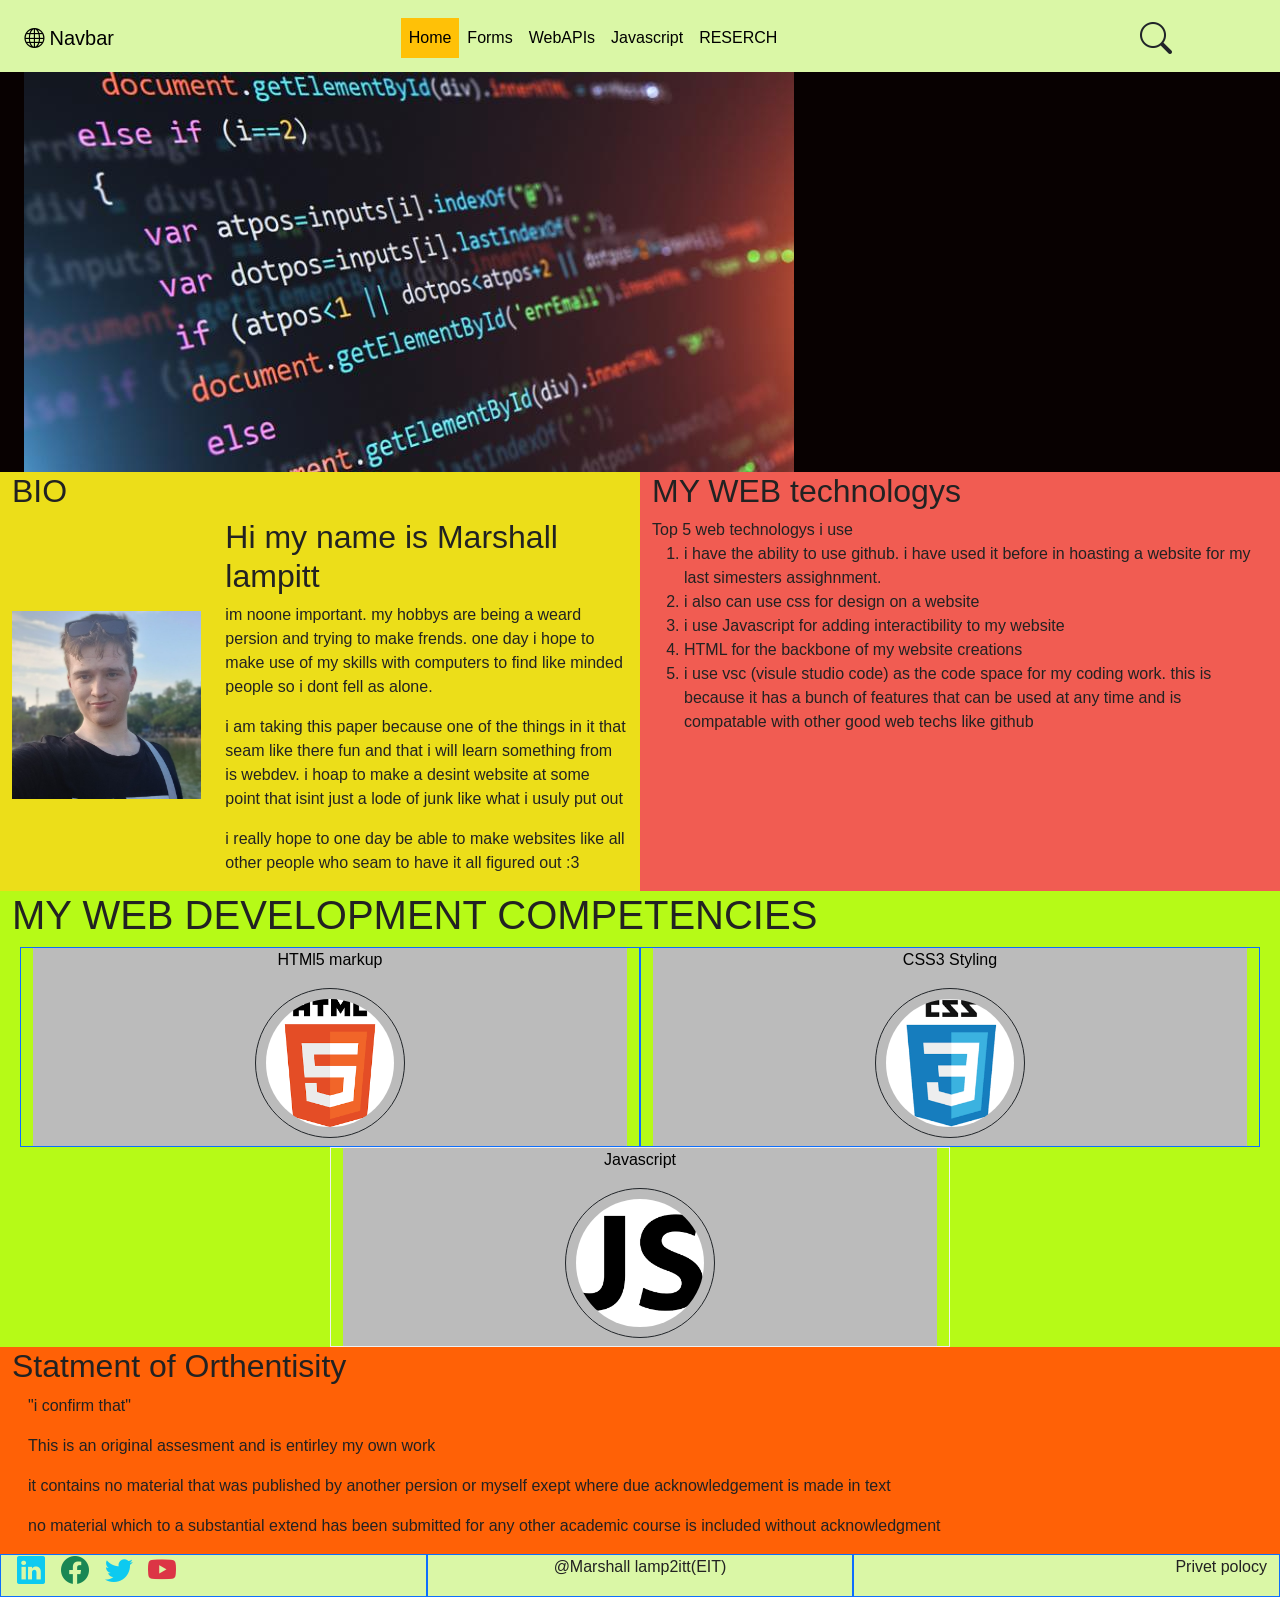
<file: index.html>
<!doctype html>
<html lang="en">    
<head >
    <meta charset="utf-8">
    <meta name="viewport" content="width=device-width, initial-scale=1">
    <title>HomePage</title>

    <!--Insert bootstrap css-->
    <link href="https://cdn.jsdelivr.net/npm/bootstrap@5.3.8/dist/css/bootstrap.min.css" rel="stylesheet" integrity="sha384-sRIl4kxILFvY47J16cr9ZwB07vP4J8+LH7qKQnuqkuIAvNWLzeN8tE5YBujZqJLB" crossorigin="anonymous">
    <!--Insert bootstrap icons--> 
    <link rel="stylesheet" href="https://cdn.jsdelivr.net/npm/bootstrap-icons@1.13.1/font/bootstrap-icons.min.css">
    <link href="Styles.css" rel="stylesheet" type="text/css">
</head >

<!--Visible webpage-->  
<body>
    <div class="collapse" id="collapseExample">
        <div class="card card-body">
            <form class="d-flex" role="search">
                <input class="form-control me-2" type="search" placeholder="Search" aria-label="Search"/>
                <button class="btn btn-outline-success" type="submit">Search</button>
            </form>
            <!-- copy and pace serch box buttion to here
            -->
        </div>
    </div>

    <!--Navbar here-->
    <div class="container-fluid" style="background-color: var(--navbar-color); height: 8vh;">
        <nav class="navbar navbar-expand-lg">
            <div class="container-fluid">
                <!--Brand logo and name-->
                <a class="navbar-brand" href=":index.html"> <i class="bi bi-globe"></i> Navbar</a> 

                
                
                <!--Sandwich icon -->
                <button class="navbar-toggler" type="button" data-bs-toggle="collapse" data-bs-target="#navbarNav" aria-controls="navbarNav" aria-expanded="false" aria-label="Toggle navigation">
                    <span class="navbar-toggler-icon"></span>
                </button>
                
                <!--search icon for mobile view-->
                <button class="btn d-inline d-lg-none" data-bs-toggle="collapse" data-bs-target="#collapseExample" aria-expanded="false" aria-controls="collapseExample" >
                    <span class="bi bi-search fs-2"></span>       
                </button>



                <!--Navbar links-->
                <div class=" d-flex justify-content-center align-items-center collapse navbar-collapse"d-lg-flex justify-content-contaner id="navbarNav">
                    <ul class="navbar-nav float end">
                        <li class=" nav-item">
                            <a class="nav-link active bg-warning" aria-current="page" href="index.html">Home</a>
                        </li>
                        <li class=" nav-item">
                            <a class="nav-link active" aria-current="page" href="forms.html">Forms</a>
                        </li>
                        <li class="nav-item">
                            <a class="nav-link active" aria-current="page" href="webapi.html">WebAPIs</a>
                        </li>
                        <li class="nav-item">
                            <a class="nav-link active" aria-current="page" href="javascript.html">Javascript</a>
                        </li>
                        <li class="nav-item">
                            <a class="nav-link active" aria-current="page" href="Research.html">RESERCH</a>
                        </li>
                    </ul>
                </div>
                <!--this serch icon only shown on large devices on the right hand side-->
                <button class="btn d-none d-sm-none d-md-none d-lg-inline align-end" data-bs-toggle="collapse" data-bs-target="#collapseExample" aria-expanded="false" aria-controls="collapseExample" >
                    <span class="bi bi-search fs-2"></span>
                </button>
            </div>
        </nav>
        
    </div>
    

    
    <main style="min-height: 80vh;">
        <!--This is main area-->
        <main class="container-fluid" style="min-height: 85vh; background-color: var(--showcase-color);">
            <section class="container-fluid" style="min-height: 30vh; background-color: var(--showcase-color);">
                <img src="images/javascript-code.jpg" class="img-fluid" src>
            </section>

                <div class="row">
                    <div class="col-12 col-md-6" style="background-color: var(--bio-color);"> 
                        <h2>BIO</h2>
                        <div class="row">
                            <div class="col-12 col-md-4 d-flex justify-content-center align-items-center"> 
                                <img src="images/Screenshot 2026-08-02 235110.png" class="img-fluid" src>
                            </div>
                            <div class="col-12 col-md-8">
                                <h2>Hi my name is Marshall lampitt</h2>
                                <p>im noone important. my hobbys are being a weard persion and trying to make frends. one day i hope to make use of my skills with computers to find like minded people so i dont fell as alone.</p>
                                <p>i am taking this paper because one of the things in it that seam like there fun and that i will learn something from is webdev. i hoap to make a desint website at some point that isint just a lode of junk like what i usuly put out </p>
                                <p>i really hope to one day be able to make websites like all other people who seam to have it all figured out :3</p>
                            </div>
                        </div>
                    </div>

                <div class="col-12 col-md-6" style="background-color: var(--webtech-color);">
                    <h2>MY WEB technologys</h2>
                    <lead>Top 5 web technologys i use </lead>
                    <ol>
                        <li>i have the ability to use github. i have used it before in hoasting a website for my last simesters assighnment.</li>
                        <li>i also can use css for design on a website</li>
                        <li>i use Javascript for adding interactibility to my website  </li>
                        <li>HTML for the backbone of my website creations </li>
                        <li>i use vsc (visule studio code) as the code space for my coding work. this is because it has a bunch of features that can be used at any time and is compatable with other good web techs like github</li>
                    </ol>
                </div>
 


            <section class="container-fluid" style="min-height: 20vh; background-color: var(--competence-color);">
                <h1>MY WEB DEVELOPMENT COMPETENCIES</h1>
                <div class="row justify-content-center align-items-center">
                    <div class="col-12 col-md-4 flip-box justify-content-center align-items-center d-lg-block border border-primary">
                        <div class="flip-box-inner">
                            <div class="flip-box-front">
                                <p>HTMl5 markup</p>
                                <img src="images/html5.png" class="img-fluid rounded-circle border border-dark" src>
                                
                            </div> 
                            <div class="flip-box-back">
                                <p>Here we talk about html. i beleave i am better at html than css and javascript. i do beleave that i have a lot of room i need to improve on but i beleave in due time i will eventuley be good entoh at it that i could make a website in an instint.</p>
                            </div>
                        </div>
                    </div>
                    <div class="col-8 col-md-4 flip-box justify-content-center align-items-center d-lg-block border border-primary">
                        <div class="flip-box-inner">
                            <div class="flip-box-front">
                                <p>CSS3 Styling</p>
                                <img src="images/css3.png"class="img-fluid rounded-circle border border-dark" src>
                            </div>
                            <div class="flip-box-back">
                                <p>here we talk about css. i would say i have more knowlage than your avrage persion but im also no pro. id say i still have a long way to go before being able to be compotint enoth to pass as a normal web developer. </p>
                            </div>
                        </div>
                    </div>
                    <div class="col-4 col-md-4 flip-box justify-content-center align-items-center d-flex">
                        <div class="flip-box-inner">
                            <div class="flip-box-front">
                                <p>Javascript</p>
                                <img src="images/javascript.png"class="img-fluid rounded-circle border border-dark" src>
                            </div>
                            <div class="flip-box-back">
                                <p>here we talk about javascript. im not great at javascript. i am however getting better at it. i will be getting better and make my sight look better.</p>
                            </div>
                        </div>
                    </div>
                </div>
            </section>

            <section style="min-height: 20vh; background-color: var(--statement-color);">
                <h2>Statment of Orthentisity</h2>
                <p class="ms-3">"i confirm that"</p>
                <p class="ms-3">This is an original assesment and is entirley my own work</p>
                <p class="ms-3">it contains no material that was published by another persion or myself exept where due acknowledgement is made in text</p>
                <p class="ms-3">no material which to a substantial extend has been submitted for any other academic course is included without acknowledgment</p>
            </section>
        </main>
    </main>

    <!--Footer section-->
    <footer class="container-fluid" style="background-color: var(--navbar-color);">
        <div class="row">
            <!--Social media icons-->
            <div class="col-12 col-md-4 justify-content-center align-items-center d-lg-block border border-primary">
                <h3>
                    <span class="bi bi-linkedin text-info m-1"></span>
                    <span class="bi bi-facebook text-success m-1"></span>
                    <span class="bi bi-twitter text-info m-1"></span>
                    <span class="bi bi-youtube text-danger m-1"></span>
                </h3>
            </div>
            <!--Author name section
            
            -->
            <div class="col-8 col-md-4 d-flex justify-content-center align-items-center border border-primary">
                <p class="fs-6">@Marshall lamp2itt(EIT)</p>
            </div>
            <!--prive pol section
            
            -->
            <div class="col-4 col-md-4 d-flex justify-content-end align-items-center border border-primary">
                <p class="fs-6">Privet polocy</p>
            </div>
        </div>
    </footer>

    <!--Insert bootstrap js-->
    <script src="https://cdn.jsdelivr.net/npm/bootstrap@5.3.8/dist/js/bootstrap.bundle.min.js" integrity="sha384-FKyoEForCGlyvwx9Hj09JcYn3nv7wiPVlz7YYwJrWVcXK/BmnVDxM+D2scQbITxI" crossorigin="anonymous"></script>
</body>

</html>
</file>
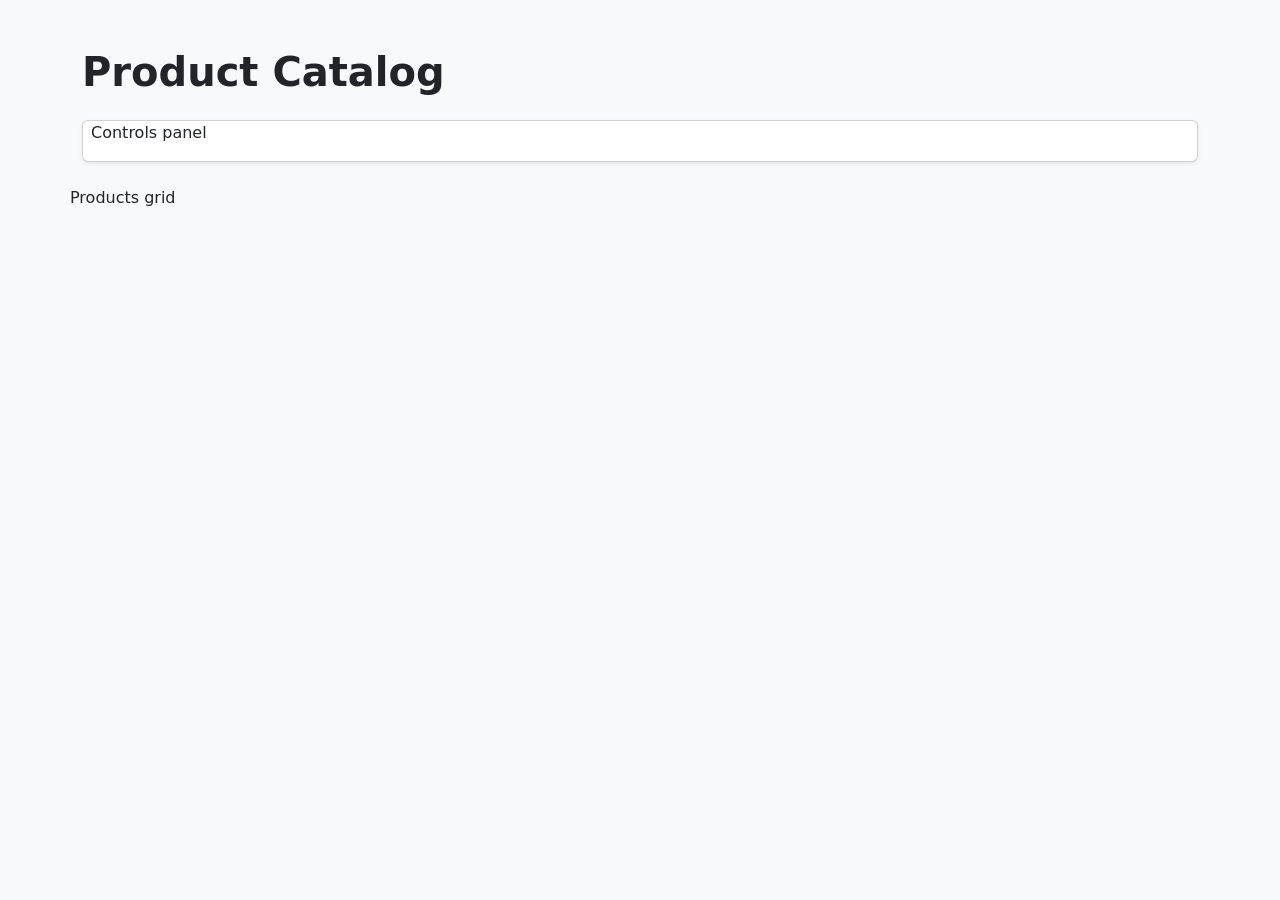
<file: product-catalog.html>
<!DOCTYPE html>
<html lang="en">
<head>
  <meta charset="UTF-8">
  <meta name="viewport" content="width=device-width, initial-scale=1.0">
  <title>Electronic Store</title>
  <!--Bootstrap CSS-->
  <link href="https://cdn.jsdelivr.net/npm/bootstrap@5.3.8/dist/css/bootstrap.min.css" rel="stylesheet" integrity="sha384-sRIl4kxILFvY47J16cr9ZwB07vP4J8+LH7qKQnuqkuIAvNWLzeN8tE5YBujZqJLB" crossorigin="anonymous">
  <!--Bootstrap JS-->
  <script src="https://cdn.jsdelivr.net/npm/bootstrap@5.3.8/dist/js/bootstrap.bundle.min.js" defer integrity="sha384-FKyoEForCGlyvwx9Hj09JcYn3nv7wiPVlz7YYwJrWVcXK/BmnVDxM+D2scQbITxI" crossorigin="anonymous"></script>
</head>

<body class="bg-light">

  <!-- Main catalog content -->
  <div class="container py-5">
    <h1 class="mb-4 fw-bold">Product Catalog</h1>

    <!-- Control panel: search filter, sort -->
    <div class="card shadow-sm mb-4">
      <div class="card-body">
        <div class="row g-3" id="controls-panel"> Controls panel</div>
      </div>
    </div>

    <!-- Products are rendered here by JavaScript -->
    <div class="row" id="productGrid">Products grid</div>
  </div>

  <!--JAVASCRIPT-->
  <script type="module" src="catalog/catalog-app.js"> </script> 

</body>
</html>
</file>
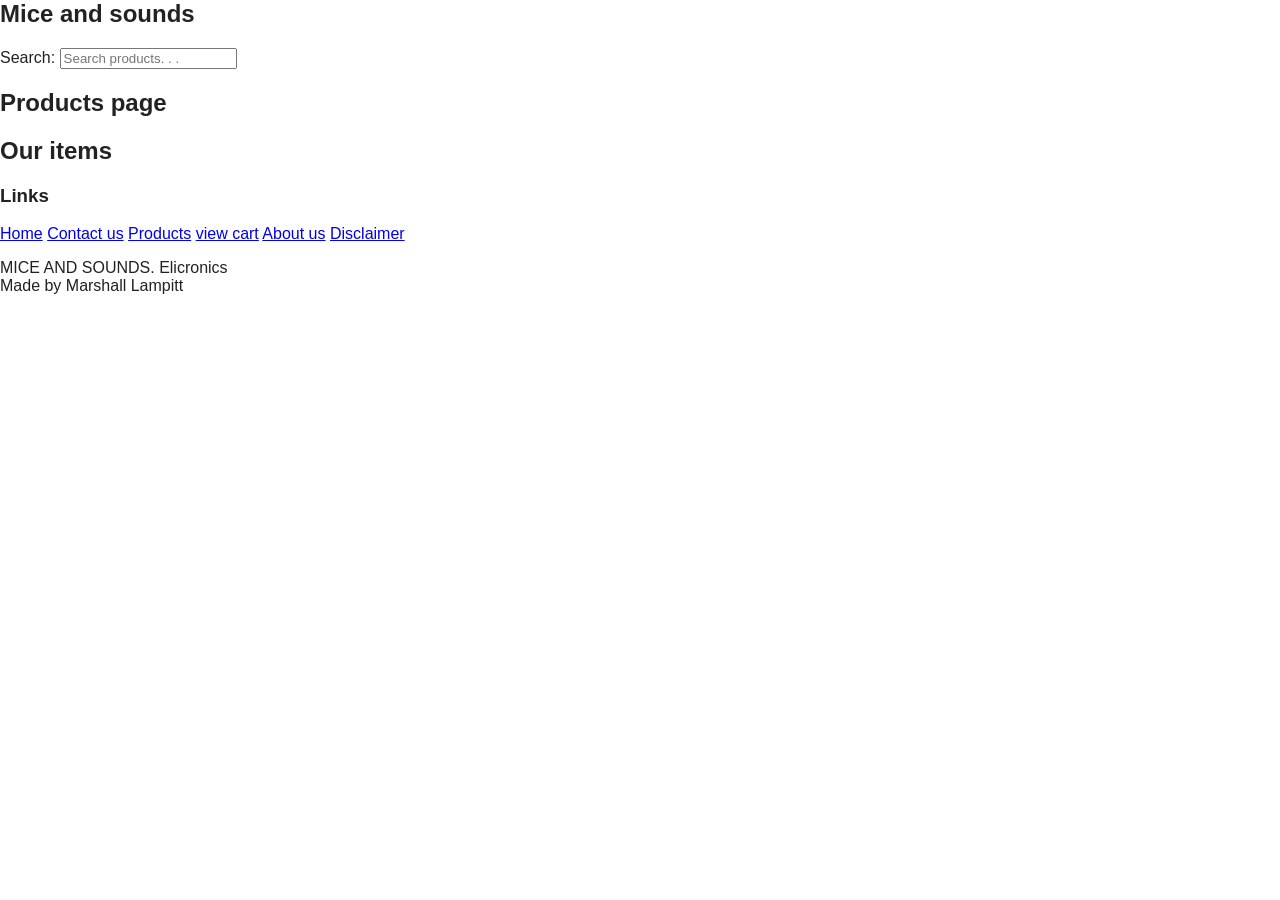
<file: Products.html>
<html>
<!----------HEAD--------------->
<head>
    <meta charset="Utf-8">
    <title>Mice and sounds Products page</title>
    <link rel="stylesheet" type="text/css" href="Styles.css">
</head>

<!---------BODY---------------->
<body>
<!--------Nave part-------->
    <nav>
        <div class="nav-content">
            <div class="logo"></div>
            <h2 class="borde">Mice and sounds</h2>
        </div>
    </nav>
	
<!--Header section-->
    <header>
        <div class="search-container">
            <label for="searchInput">Search:</label>
            <input type="text" id="searchInput" onkeyup="displayFilteredItems()" placeholder="Search products. . .">
        </div>
        <h2 class="borde">Products page</h2>
    </header>

<!--Main content and sidebar-->
    <div class="main-aside-container">

<!--Main section-->
        <main>
			<h2>Our items</h2>
            <div id="itemList"></div>	
        </main>

<!--Sidebar with nav links-->
        <aside>
            <div class="sidebar-links">
                <h3>Links</h3>
                <a href="Mice and sounds true home page.html"> Home</a>
                <a href="Contact Us.html">Contact us</a>
                <a href="Products.html">Products</a>
                <a href="View cart.html">view cart</a>
                <a href="About us.html">About us</a>
                <a href="Disclaimer.html">Disclaimer</a>
            </div>
        </aside>
    </div>
<!-------Footer section-------->

    <footer>
        <p>MICE AND SOUNDS. Elicronics<br>Made by Marshall Lampitt</p>
    </footer>
<!----------my javascript file at the bottom of my html file------->
    <script src="newdata.js"></script>
</body>
</html>
</file>
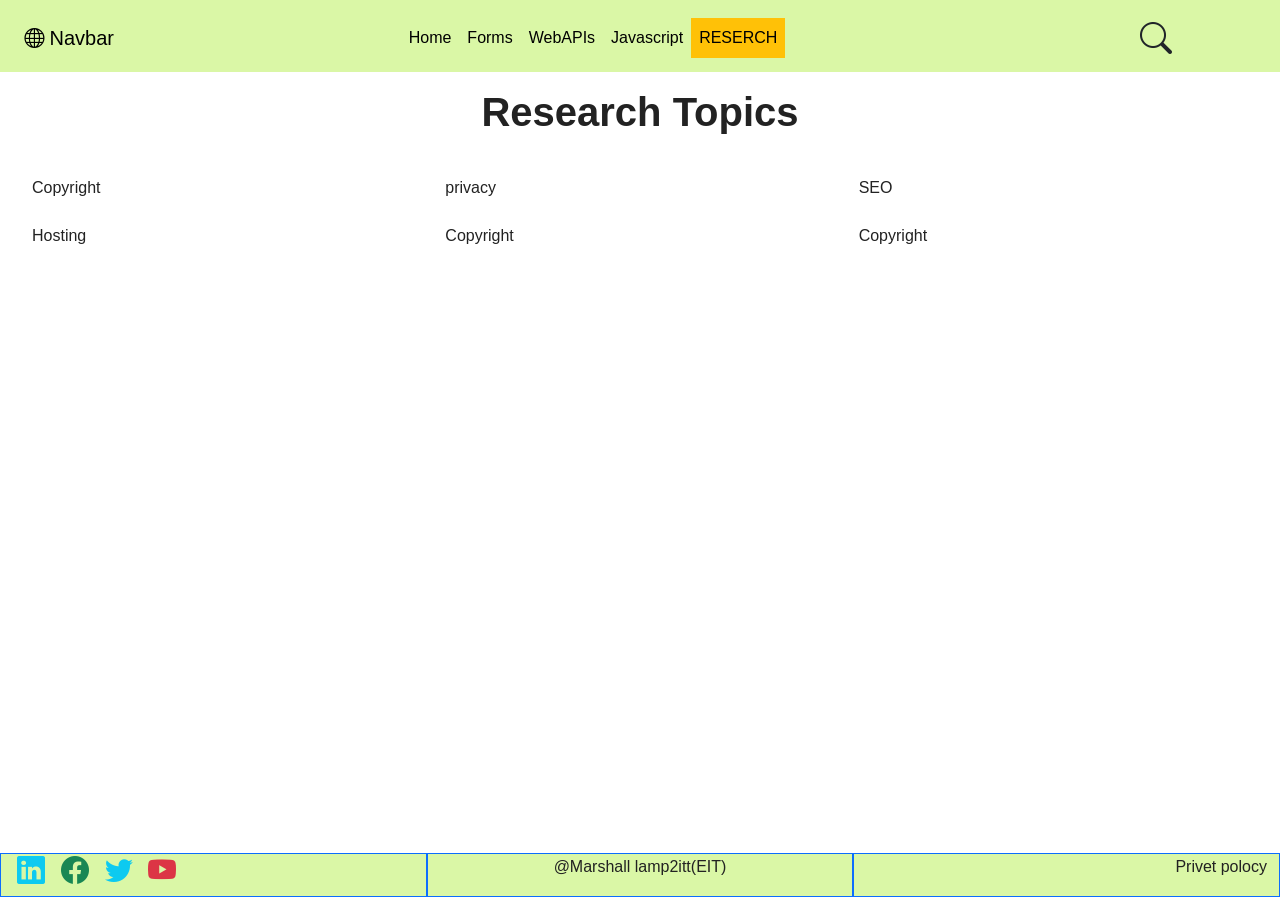
<file: Research.html>
<!Doctype html>
<html lang="en">    
<head >
    <meta charset="utf-8">  
    <meta name="viewport" content="width=device-width, initial-scale=1">
    <title>Research</title>

    <!--Insert bootstrap css-->
    <link href="https://cdn.jsdelivr.net/npm/bootstrap@5.3.8/dist/css/bootstrap.min.css" rel="stylesheet" integrity="sha384-sRIl4kxILFvY47J16cr9ZwB07vP4J8+LH7qKQnuqkuIAvNWLzeN8tE5YBujZqJLB" crossorigin="anonymous">
    <!--Insert bootstrap icons--> 
    <link rel="stylesheet" href="https://cdn.jsdelivr.net/npm/bootstrap-icons@1.13.1/font/bootstrap-icons.min.css">
    <link href="Styles.css" rel="stylesheet" type="text/css">

</head >

<!--Visible webpage-->  
<body>
    <div class="collapse" id="collapseExample">
        <div class="card card-body">
            <form class="d-flex" role="search">
                <input class="form-control me-2" type="search" placeholder="Search" aria-label="Search"/>
                <button class="btn btn-outline-success" type="submit">Search</button>
            </form>
            <!-- copy and pace serch box buttion to here
            -->
        </div>
    </div>

    <!--Navbar here-->
    <div class="container-fluid" style="background-color: var(--navbar-color); height: 8vh;">
        <nav class="navbar navbar-expand-lg">
            <div class="container-fluid">
                <!--Brand logo and name-->
                <a class="navbar-brand" href=":index.html"> <i class="bi bi-globe"></i> Navbar</a> 

                
                
                <!--Sandwich icon -->
                <button class="navbar-toggler" type="button" data-bs-toggle="collapse" data-bs-target="#navbarNav" aria-controls="navbarNav" aria-expanded="false" aria-label="Toggle navigation">
                    <span class="navbar-toggler-icon"></span>
                </button>
                
                <!--search icon for mobile view-->
                <button class="btn d-inline d-lg-none" data-bs-toggle="collapse" data-bs-target="#collapseExample" aria-expanded="false" aria-controls="collapseExample" >
                    <span class="bi bi-search fs-2"></span>       
                </button>



                <!--Navbar links-->
                <div class=" d-flex justify-content-center align-items-center collapse navbar-collapse"d-lg-flex justify-content-contaner id="navbarNav">
                    <ul class="navbar-nav float end">
                        <li class=" nav-item">
                            <a class="nav-link active" aria-current="page" href="index.html">Home</a>
                        </li>
                        <li class=" nav-item">
                            <a class="nav-link active" aria-current="page" href="forms.html">Forms</a>
                        </li>
                        <li class="nav-item">
                            <a class="nav-link active" aria-current="page" href="webapi.html">WebAPIs</a>
                        </li>
                        <li class="nav-item">
                            <a class="nav-link active" aria-current="page" href="javascript.html">Javascript</a>
                        </li>
                        <li class="nav-item">
                            <a class="nav-link active bg-warning" aria-current="page" href="Research.html">RESERCH</a>
                        </li>
                    </ul>
                </div>
                <!--this serch icon only shown on large devices on the right hand side-->
                <button class="btn d-none d-sm-none d-md-none d-lg-inline align-end" data-bs-toggle="collapse" data-bs-target="#collapseExample" aria-expanded="false" aria-controls="collapseExample" >
                    <span class="bi bi-search fs-2"></span>
                </button>
            </div>
        </nav>
        
    </div>

    <main style="min-height: 85vh;">
        <!--main-research page here-->
        <div class="container-fluid">
            <h1 class="text-center fw-bold my-3">Research Topics</h1>
            <div class="row g-4 m-2">
            <!-- Card 1: copyright component is here -->
            <div class="col-lg-4 col-md-6" id="copyright-component">Copyright</div>
            <!-- Card 2: privacy component is here -->
            <div class="col-lg-4 col-md-6" id="privacy-component">privacy</div>
            <!-- Card 3: seo component is here -->
            <div class="col-lg-4 col-md-6 " id="seo-component">SEO</div>      
            <!-- Card 4: hosting component is here -->
            <div class="col-lg-4 col-md-6 " id="hosting-component">Hosting</div>
            <!-- Card 5: maintenance component is here -->
            <div class="col-lg-4 col-md-6 " id="maintenance-component">Copyright</div>    
            <!-- Card 6: security component is here -->
            <div class="col-lg-4 col-md-6 " id="security-component">Copyright</div>  
            </div>      
        </div>
    </main>
    <!--Footer section-->
    <footer class="container-fluid" style="background-color: var(--navbar-color);">
        <div class="row">
            <!--Social media icons-->
            <div class="col-12 col-md-4 justify-content-center align-items-center d-lg-block border border-primary">
                <h3>
                    <span class="bi bi-linkedin text-info m-1"></span>
                    <span class="bi bi-facebook text-success m-1"></span>
                    <span class="bi bi-twitter text-info m-1"></span>
                    <span class="bi bi-youtube text-danger m-1"></span>
                </h3>
            </div>
            <!--Author name section
            
            -->
            <div class="col-8 col-md-4 d-flex justify-content-center align-items-center border border-primary">
                <p class="fs-6">@Marshall lamp2itt(EIT)</p>
            </div>
            <!--prive pol section
            
            -->
            <div class="col-4 col-md-4 d-flex justify-content-end align-items-center border border-primary">
                <p class="fs-6">Privet polocy</p>
            </div>
        </div>
    </footer>

    <!--Insert bootstrap js-->
    <script src="https://cdn.jsdelivr.net/npm/bootstrap@5.3.8/dist/js/bootstrap.bundle.min.js" integrity="sha384-FKyoEForCGlyvwx9Hj09JcYn3nv7wiPVlz7YYwJrWVcXK/BmnVDxM+D2scQbITxI" crossorigin="anonymous"></script>
</body>

</html>
</file>
<file: Styles.css>
#portrate {
    border-radius: 50%;
    border: 1px solid black;
    width: 60%;
    display: block;
    margin-left: auto;
    margin-right: auto;
}
/*-----------------------------------------------------------Flip box section--------------------------------------------------------*/
/* The flip box container - set the width and height to whatever you want. We have added the border property to demonstrate that the flip itself goes out of the box on hover (remove perspective if you don't want the 3D effect */
/*---------------------------------------------------The flipbox for home page------------------------------------------------------*/
.flip-box {
  background-color: transparent;
  width: 620px;
  height: 200px;
  border: 1px solid #f1f1f1;
  perspective: 1000px; /* Remove this if you don't want the 3D effect */
  
}

/* This container is needed to position the front and back side */
.flip-box-inner {
  position: relative;
  width: 100%;
  height: 100%;
  text-align: center;
  transition: transform 0.8s;
  transform-style: preserve-3d;
}
/* Do an horizontal flip when you move the mouse over the flip box container */
.flip-box:hover .flip-box-inner {
  transform: rotateY(180deg);
}

/* Position the front and back side */
.flip-box-front, .flip-box-back {
  position: absolute;
  width: 100%;
  height: 100%;
  -webkit-backface-visibility: hidden; /* Safari */
  backface-visibility: hidden;
}
/* size and position of image in flip box*/


/* Style the front side */
.flip-box-front {
  background-color: #bbb;
  color: black;
  img {
    overflow: hidden;
    padding: 10px;
    width: 35%;
    height: auto;
    max-width: 150px;
  }
}

/* Style the back side */
.flip-box-back {
  background-color: dodgerblue;
  color: white;
  transform: rotateY(180deg);
}


button {
  width: 200px;
  height: 60px;
  border-radius: 10px;
}
.background-web-api {
  background-color: rgb(48, 47, 47);
}
:root {
  --background-color: wheat;
  --background-color2:rgb(231, 231, 231);
  --background-color3:white;
  --text-color: #222222;
  --card-bg: #eb0e0e;
  --navbar-color: #DAF7A6;
  --showcase-color: #080101;
  --box-color:white;
/*------------------------------------home page colors-----------------------------*/
  --bio-color: #ecde19;
  --webtech-color: #f15c52;
  --competence-color: #b6fa17;    
  --statement-color: #ff6106;
}
body {
  margin: 0;
  font-family: Arial, Helvetica, sans-serif;
  background-color: var(--bg-color);
  color: var(--text-color);
  transition: background-color 0.3s, color 0.3s;
}
/*Dark mode settings*/
.dark-mode {
  --bg-color: #121212;
  --text-color: #16d610;
  --card-bg: #e1e1e1;
}
</file>
